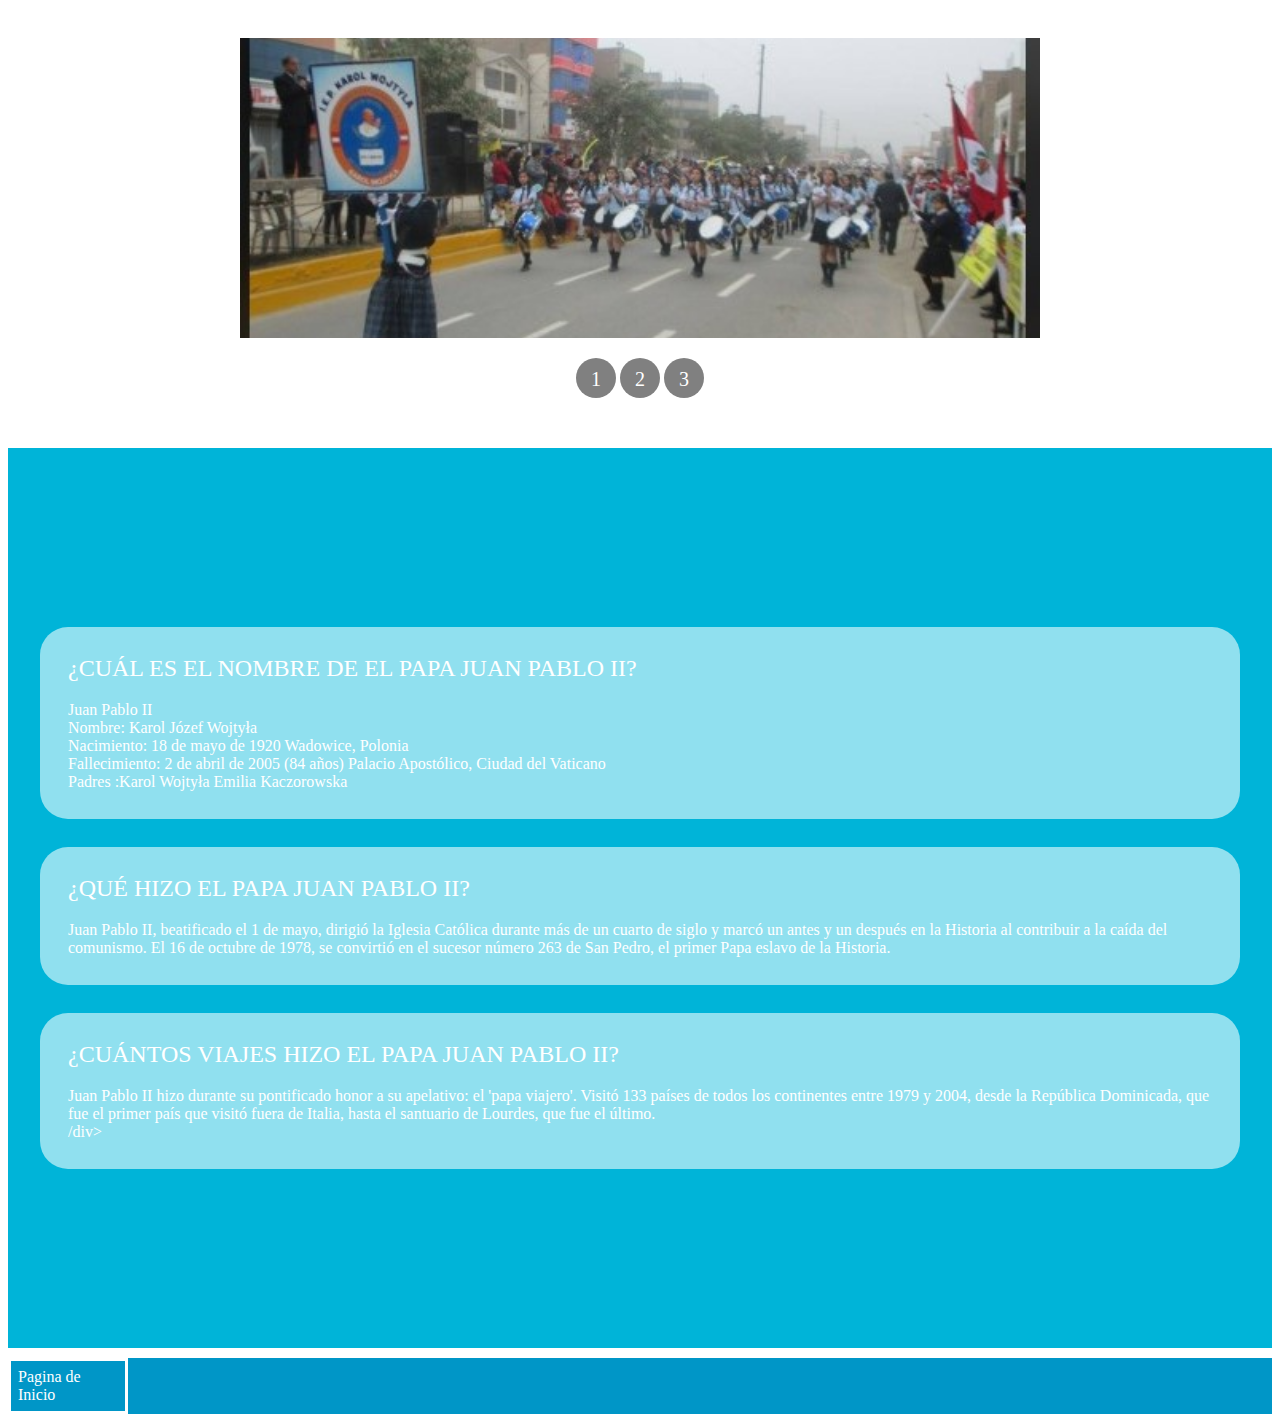
<file: INICIO/inicio.html>
<!DOCTYPE html>
<html lang="en">
<head>
    <meta charset="UTF-8">
    <meta name="viewport" content="width=device-width, initial-scale=1.0">
    <title>Inicio</title>
    <link rel="stylesheet" href="inicio.css" class="rel">
</head>
<body>
    <div class="contenedor">

        <ul class="slider">
        <li id="slider1">
        <img src="img-inicio/danza.jpeg" alt="imagen de danza">
        </li>
    
        <li id="slider2">
            <img src="img-inicio/cole.jpeg" alt="imagen de colegio">
        </li>
    
        <li id="slider1">
            <img src="img-inicio/danza.jpeg" alt="imagen de desfile">
            </li>
          </ul>
    
          <ul class="menu">
              <li>
                  <a href="#slider1">1</a>
              </li>
    
              <li>
                <a href="#slider2">2</a>
            </li>
    
            <li>
                <a href="#slider3">3</a>
            </li>
          </ul>
        </div>

<div class="targetas">
    <section class="seccion-card" >
        <div class="card">
            <div class="carta-header">    ¿Cuál es el nombre de el Papa Juan Pablo II?</div>
            <div class="carta-cuerpo">
            
               <p></p> Juan Pablo II</p>
            </p> Nombre:	Karol Józef Wojtyła</p>
        </p> Nacimiento:	18 de mayo de 1920 Wadowice, Polonia</p>
    </p> Fallecimiento:	2 de abril de 2005 (84 años) Palacio Apostólico, Ciudad del Vaticano</p>
</p> Padres	:Karol Wojtyła Emilia Kaczorowska</p>
</div>
<div class="pie"></div>
</div>

        <div class="card">
            <div class="carta-header">¿Qué hizo el Papa Juan Pablo II?</div>
            <div class="carta-cuerpo">
             <p>
             Juan Pablo II, beatificado el 1 de mayo, dirigió la Iglesia Católica
              durante más de un cuarto de siglo y marcó un antes y un después en la Historia 
              al contribuir a la caída del comunismo. El 16 de octubre de 1978, se convirtió en
               el sucesor número 263 de San Pedro, el primer Papa eslavo de la Historia.

            </p>
            </div>
            <div class="pie"></div>
        </div>

        <div class="card">
            <div class="carta-header">¿Cuántos viajes hizo el Papa Juan Pablo II?</div>
            <div class="carta-cuerpo">
                
            <p> Juan Pablo II hizo durante su pontificado honor a su apelativo: el 'papa viajero'. 
                Visitó 133 países de todos los continentes entre 1979 y 2004, desde la República
                 Dominicada, que fue el primer 
                país que visitó fuera de Italia, hasta el santuario de Lourdes, que fue el último.</p>

            </div>
            <div class="pie">/div>
        </div>
    </section>
</div>
<footer id="footer">
    <a href="../index.html"> Pagina de Inicio</a>
</footer>
  
</body>
</html>
</file>
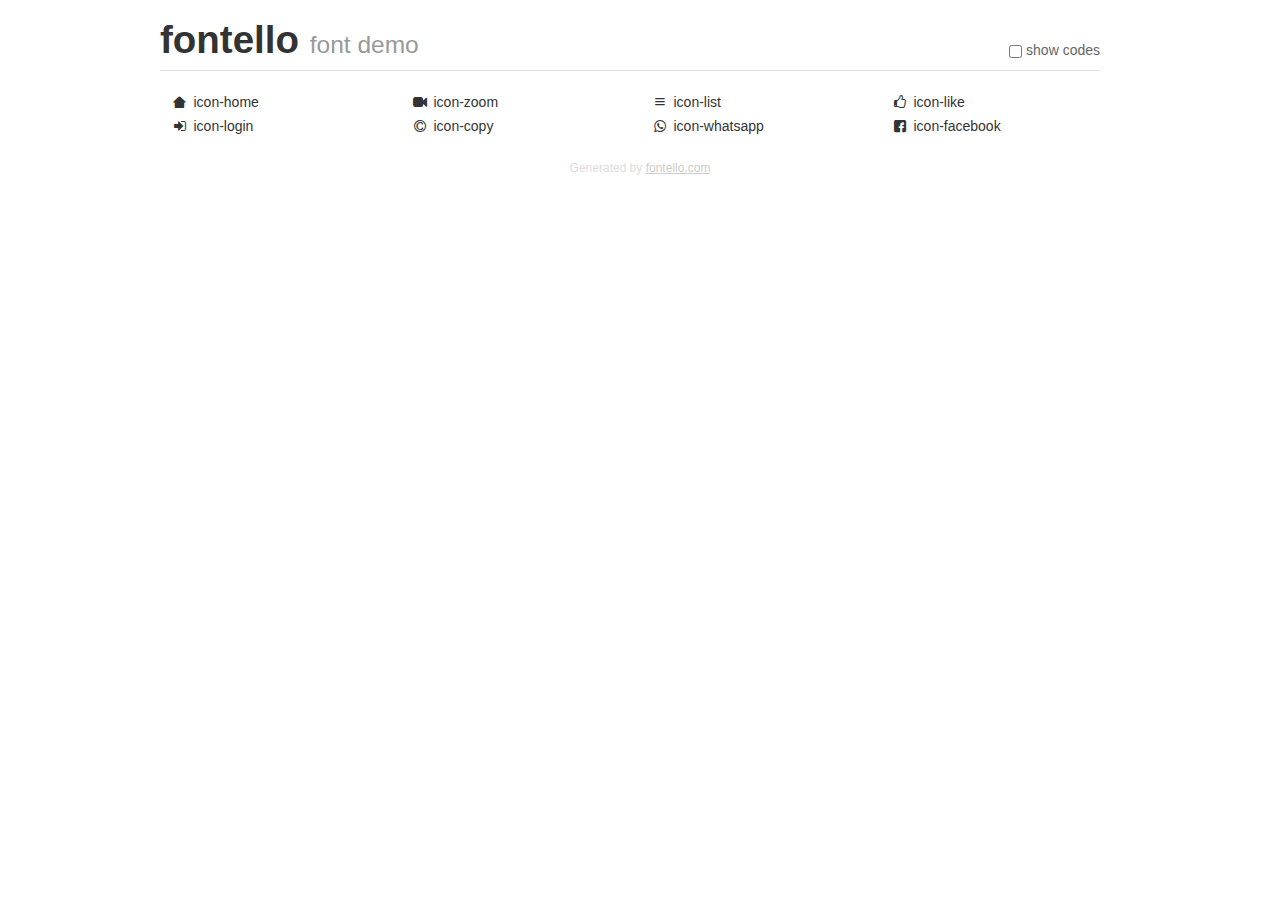
<file: fontello-1f98d7a0/fontello-1f98d7a0/demo.html>
<!DOCTYPE html>
<html>
  <head><!--[if lt IE 9]><script language="javascript" type="text/javascript" src="//html5shim.googlecode.com/svn/trunk/html5.js"></script><![endif]-->
    <meta charset="UTF-8"><style>/*
 * Bootstrap v2.2.1
 *
 * Copyright 2012 Twitter, Inc
 * Licensed under the Apache License v2.0
 * http://www.apache.org/licenses/LICENSE-2.0
 *
 * Designed and built with all the love in the world @twitter by @mdo and @fat.
 */
.clearfix {
  *zoom: 1;
}
.clearfix:before,
.clearfix:after {
  display: table;
  content: "";
  line-height: 0;
}
.clearfix:after {
  clear: both;
}
html {
  font-size: 100%;
  -webkit-text-size-adjust: 100%;
  -ms-text-size-adjust: 100%;
}
a:focus {
  outline: thin dotted #333;
  outline: 5px auto -webkit-focus-ring-color;
  outline-offset: -2px;
}
a:hover,
a:active {
  outline: 0;
}
button,
input,
select,
textarea {
  margin: 0;
  font-size: 100%;
  vertical-align: middle;
}
button,
input {
  *overflow: visible;
  line-height: normal;
}
button::-moz-focus-inner,
input::-moz-focus-inner {
  padding: 0;
  border: 0;
}
body {
  margin: 0;
  font-family: "Helvetica Neue", Helvetica, Arial, sans-serif;
  font-size: 14px;
  line-height: 20px;
  color: #333;
  background-color: #fff;
}
a {
  color: #08c;
  text-decoration: none;
}
a:hover {
  color: #005580;
  text-decoration: underline;
}
.row {
  margin-left: -20px;
  *zoom: 1;
}
.row:before,
.row:after {
  display: table;
  content: "";
  line-height: 0;
}
.row:after {
  clear: both;
}
[class*="span"] {
  float: left;
  min-height: 1px;
  margin-left: 20px;
}
.container,
.navbar-static-top .container,
.navbar-fixed-top .container,
.navbar-fixed-bottom .container {
  width: 940px;
}
.span12 {
  width: 940px;
}
.span11 {
  width: 860px;
}
.span10 {
  width: 780px;
}
.span9 {
  width: 700px;
}
.span8 {
  width: 620px;
}
.span7 {
  width: 540px;
}
.span6 {
  width: 460px;
}
.span5 {
  width: 380px;
}
.span4 {
  width: 300px;
}
.span3 {
  width: 220px;
}
.span2 {
  width: 140px;
}
.span1 {
  width: 60px;
}
[class*="span"].pull-right,
.row-fluid [class*="span"].pull-right {
  float: right;
}
.container {
  margin-right: auto;
  margin-left: auto;
  *zoom: 1;
}
.container:before,
.container:after {
  display: table;
  content: "";
  line-height: 0;
}
.container:after {
  clear: both;
}
p {
  margin: 0 0 10px;
}
.lead {
  margin-bottom: 20px;
  font-size: 21px;
  font-weight: 200;
  line-height: 30px;
}
small {
  font-size: 85%;
}
h1 {
  margin: 10px 0;
  font-family: inherit;
  font-weight: bold;
  line-height: 20px;
  color: inherit;
  text-rendering: optimizelegibility;
}
h1 small {
  font-weight: normal;
  line-height: 1;
  color: #999;
}
h1 {
  line-height: 40px;
}
h1 {
  font-size: 38.5px;
}
h1 small {
  font-size: 24.5px;
}
body {
  margin-top: 90px;
}
.header {
  position: fixed;
  top: 0;
  left: 50%;
  margin-left: -480px;
  background-color: #fff;
  border-bottom: 1px solid #ddd;
  padding-top: 10px;
  z-index: 10;
}
.footer {
  color: #ddd;
  font-size: 12px;
  text-align: center;
  margin-top: 20px;
}
.footer a {
  color: #ccc;
  text-decoration: underline;
}
.the-icons {
  font-size: 14px;
  line-height: 24px;
}
.switch {
  position: absolute;
  right: 0;
  bottom: 10px;
  color: #666;
}
.switch input {
  margin-right: 0.3em;
}
.codesOn .i-name {
  display: none;
}
.codesOn .i-code {
  display: inline;
}
.i-code {
  display: none;
}
@font-face {
      font-family: 'fontello';
      src: url('./font/fontello.eot?90435637');
      src: url('./font/fontello.eot?90435637#iefix') format('embedded-opentype'),
           url('./font/fontello.woff?90435637') format('woff'),
           url('./font/fontello.ttf?90435637') format('truetype'),
           url('./font/fontello.svg?90435637#fontello') format('svg');
      font-weight: normal;
      font-style: normal;
    }
     
     
    .demo-icon
    {
      font-family: "fontello";
      font-style: normal;
      font-weight: normal;
      speak: never;
     
      display: inline-block;
      text-decoration: inherit;
      width: 1em;
      margin-right: .2em;
      text-align: center;
      /* opacity: .8; */
     
      /* For safety - reset parent styles, that can break glyph codes*/
      font-variant: normal;
      text-transform: none;
     
      /* fix buttons height, for twitter bootstrap */
      line-height: 1em;
     
      /* Animation center compensation - margins should be symmetric */
      /* remove if not needed */
      margin-left: .2em;
     
      /* You can be more comfortable with increased icons size */
      /* font-size: 120%; */
     
      /* Font smoothing. That was taken from TWBS */
      -webkit-font-smoothing: antialiased;
      -moz-osx-font-smoothing: grayscale;
     
      /* Uncomment for 3D effect */
      /* text-shadow: 1px 1px 1px rgba(127, 127, 127, 0.3); */
    }
     </style>
    <link rel="stylesheet" href="css/animation.css"><!--[if IE 7]><link rel="stylesheet" href="css/" + font.fontname + "-ie7.css"><![endif]-->
    <script>
      function toggleCodes(on) {
        var obj = document.getElementById('icons');
      
        if (on) {
          obj.className += ' codesOn';
        } else {
          obj.className = obj.className.replace(' codesOn', '');
        }
      }
      
    </script>
  </head>
  <body>
    <div class="container header">
      <h1>fontello <small>font demo</small></h1>
      <label class="switch">
        <input type="checkbox" onclick="toggleCodes(this.checked)">show codes
      </label>
    </div>
    <div class="container" id="icons">
      <div class="row">
        <div class="the-icons span3" title="Code: 0xe800"><i class="demo-icon icon-home">&#xe800;</i> <span class="i-name">icon-home</span><span class="i-code">0xe800</span></div>
        <div class="the-icons span3" title="Code: 0xe801"><i class="demo-icon icon-zoom">&#xe801;</i> <span class="i-name">icon-zoom</span><span class="i-code">0xe801</span></div>
        <div class="the-icons span3" title="Code: 0xe802"><i class="demo-icon icon-list">&#xe802;</i> <span class="i-name">icon-list</span><span class="i-code">0xe802</span></div>
        <div class="the-icons span3" title="Code: 0xe803"><i class="demo-icon icon-like">&#xe803;</i> <span class="i-name">icon-like</span><span class="i-code">0xe803</span></div>
      </div>
      <div class="row">
        <div class="the-icons span3" title="Code: 0xe804"><i class="demo-icon icon-login">&#xe804;</i> <span class="i-name">icon-login</span><span class="i-code">0xe804</span></div>
        <div class="the-icons span3" title="Code: 0xf1f9"><i class="demo-icon icon-copy">&#xf1f9;</i> <span class="i-name">icon-copy</span><span class="i-code">0xf1f9</span></div>
        <div class="the-icons span3" title="Code: 0xf232"><i class="demo-icon icon-whatsapp">&#xf232;</i> <span class="i-name">icon-whatsapp</span><span class="i-code">0xf232</span></div>
        <div class="the-icons span3" title="Code: 0xf30e"><i class="demo-icon icon-facebook">&#xf30e;</i> <span class="i-name">icon-facebook</span><span class="i-code">0xf30e</span></div>
      </div>
    </div>
    <div class="container footer">Generated by <a href="https://fontello.com">fontello.com</a></div>
  </body>
</html>
</file>
<file: INICIO/inicio.css>
*body{
    margin: 0;
    padding: 0;
    background-color: lightgrey;
    font-family: sans-serif;
    flex-wrap: wrap;
}

.contenedor{
    margin: auto;
    background-color: white;
    width: 800px;
    padding: 30px;
}

ul, li{
    margin:0;
    padding: 0;
    list-style:none ;
}

ul.slider{
    position: relative;
    width: 800px;
    height: 300px;
}


ul.slider li{
    position: absolute;
    left: 0;
    top: 0;
    opacity: 0;
    width: inherit;
    height: inherit;
    background-color: white;
    transition: opacity .5s;
}
ul.slider li img{
    width: 100%;
    height: 300px;
    object-fit: cover;
}

ul.slider li:first-child{
    opacity: 1;
}

ul.slider li:target{
    opacity: 1;
}


.menu{
    text-align: center;
    margin: 20px;
}

.menu li{
    display: inline-block;
    text-align: center;
}
.menu li a{
    display: inline-block;
    color: white;
    text-decoration:none;
    background-color: grey;
    padding: 10px;
    width: 20px;
    height: 20px;
    font-size: 20px;
    border-radius: 100%;
}


/* targetas */

.targetas{
    padding-left: 2rem;
    padding-right: 2rem;
    background-color:#00b4d8 ;
    color: white;
    min-height: 100vh;
    display:flex;
    align-items: center;
}

.seccion-card{
    display: grid;
    gap: 1.75rem;
    grid-template-columns:repeat(auto-fill, mimax(200px, 1fr));
}

.card{
background-color:#90e0ef;
padding: 1.75rem;
border-radius: 1.75rem;
display: flex;
flex-wrap: wrap;
}

.card .carta-header{
flex-basis: 100%;
font-size: 1.5rem;
text-transform: uppercase;
}

.card .carta-cuerpo{
flex-basis: 100%;
margin-top:1.2rem ;
}
.card .carta-cuerpo p{
    margin: 0;
}

.card:hover{
    background-color: #0096c7;
    border-color:#0096c7;
}
.card .carta-pie{
flex-basis: 100%;
align-self: flex-end;
text-align: end;
font-size: 0.8rem;

}

/* footer */

footer{
    background: #0096c7;
    
}

#footer a{
    
    width: 100px ;
    color: #fff;
    text-decoration: none;
    padding: 7px ;
    margin-top: 10px;
    border: 3px solid #fff;
    display: flex;
    flex-direction: column;
}

/* .card .carta-cuerpo a{
text-decoration: none;
color: white;
display: inline-block;
padding: 0.7rem 0.75rem;
background-color: #023e8a;
} */
</file>
<file: fontello-1f98d7a0/fontello-1f98d7a0/css/animation.css>
/*
   Animation example, for spinners
*/
.animate-spin {
  -moz-animation: spin 2s infinite linear;
  -o-animation: spin 2s infinite linear;
  -webkit-animation: spin 2s infinite linear;
  animation: spin 2s infinite linear;
  display: inline-block;
}
@-moz-keyframes spin {
  0% {
    -moz-transform: rotate(0deg);
    -o-transform: rotate(0deg);
    -webkit-transform: rotate(0deg);
    transform: rotate(0deg);
  }

  100% {
    -moz-transform: rotate(359deg);
    -o-transform: rotate(359deg);
    -webkit-transform: rotate(359deg);
    transform: rotate(359deg);
  }
}
@-webkit-keyframes spin {
  0% {
    -moz-transform: rotate(0deg);
    -o-transform: rotate(0deg);
    -webkit-transform: rotate(0deg);
    transform: rotate(0deg);
  }

  100% {
    -moz-transform: rotate(359deg);
    -o-transform: rotate(359deg);
    -webkit-transform: rotate(359deg);
    transform: rotate(359deg);
  }
}
@-o-keyframes spin {
  0% {
    -moz-transform: rotate(0deg);
    -o-transform: rotate(0deg);
    -webkit-transform: rotate(0deg);
    transform: rotate(0deg);
  }

  100% {
    -moz-transform: rotate(359deg);
    -o-transform: rotate(359deg);
    -webkit-transform: rotate(359deg);
    transform: rotate(359deg);
  }
}
@-ms-keyframes spin {
  0% {
    -moz-transform: rotate(0deg);
    -o-transform: rotate(0deg);
    -webkit-transform: rotate(0deg);
    transform: rotate(0deg);
  }

  100% {
    -moz-transform: rotate(359deg);
    -o-transform: rotate(359deg);
    -webkit-transform: rotate(359deg);
    transform: rotate(359deg);
  }
}
@keyframes spin {
  0% {
    -moz-transform: rotate(0deg);
    -o-transform: rotate(0deg);
    -webkit-transform: rotate(0deg);
    transform: rotate(0deg);
  }

  100% {
    -moz-transform: rotate(359deg);
    -o-transform: rotate(359deg);
    -webkit-transform: rotate(359deg);
    transform: rotate(359deg);
  }
}
</file>
